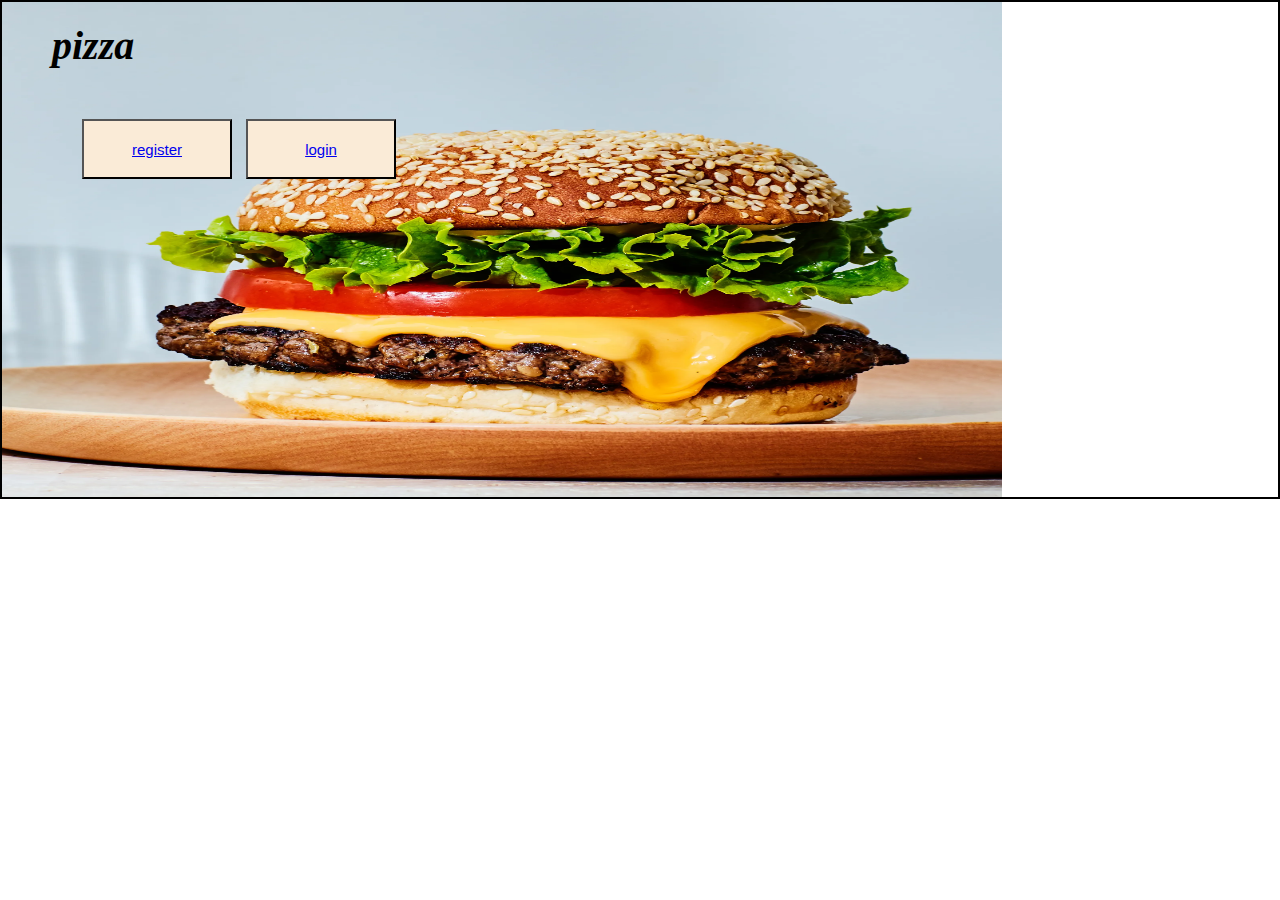
<file: index.html>
<!DOCTYPE html>
<html lang="en">
<head>
    <meta charset="UTF-8">
    <meta name="viewport" content="width=device-width, initial-scale=1.0">
    <title>pizza hut</title>
    <link rel="stylesheet" href="style.css">
</head>
<body>
    <div id="out">
        <h1>pizza</h1>
        <button id="register"><a href="register.html">register</a></button>
        <button id="login"><a href="login.html">login</a></button>
        </div>
</body>
</html>
</file>
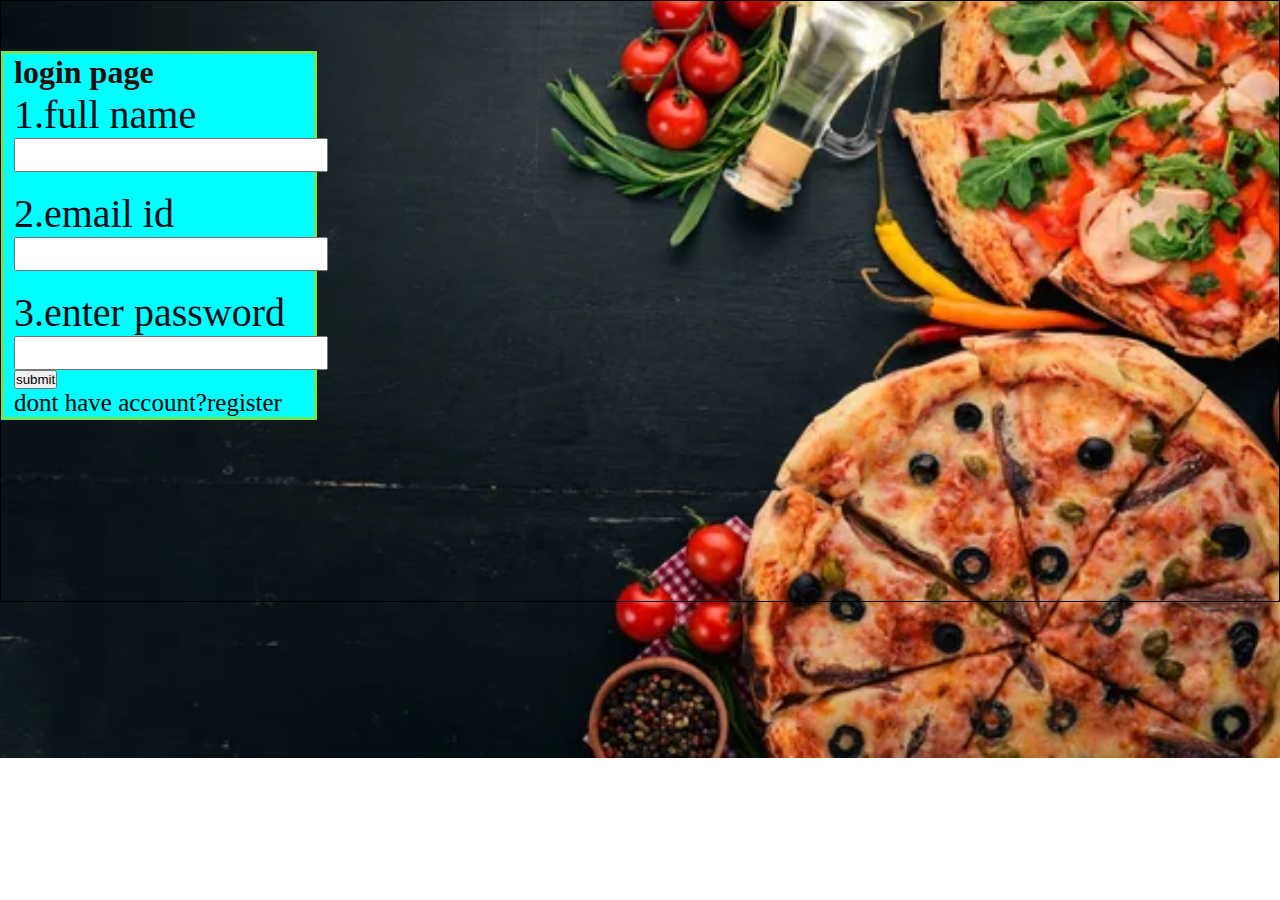
<file: login.html>
<!DOCTYPE html>
<html lang="en">
<head>
    <meta charset="UTF-8">
    <meta name="viewport" content="width=device-width, initial-scale=1.0">
    <title>login page</title>
    <link rel="stylesheet" href="register.css">
</head>
<body>
    <form action="">
        <h1>login page</h1>
        <label for="">1.full name</label><br>
        <input type="text"><br><br>
<label for="">2.email id</label><br>
<input type="email"><br><br>
<label for="">3.enter password</label><br>
<input type="password"><br>
<button>submit</button>
<p>dont have account?<a href="register.html"></a>register</a></p>
    </form>
</body>
</html>
</file>
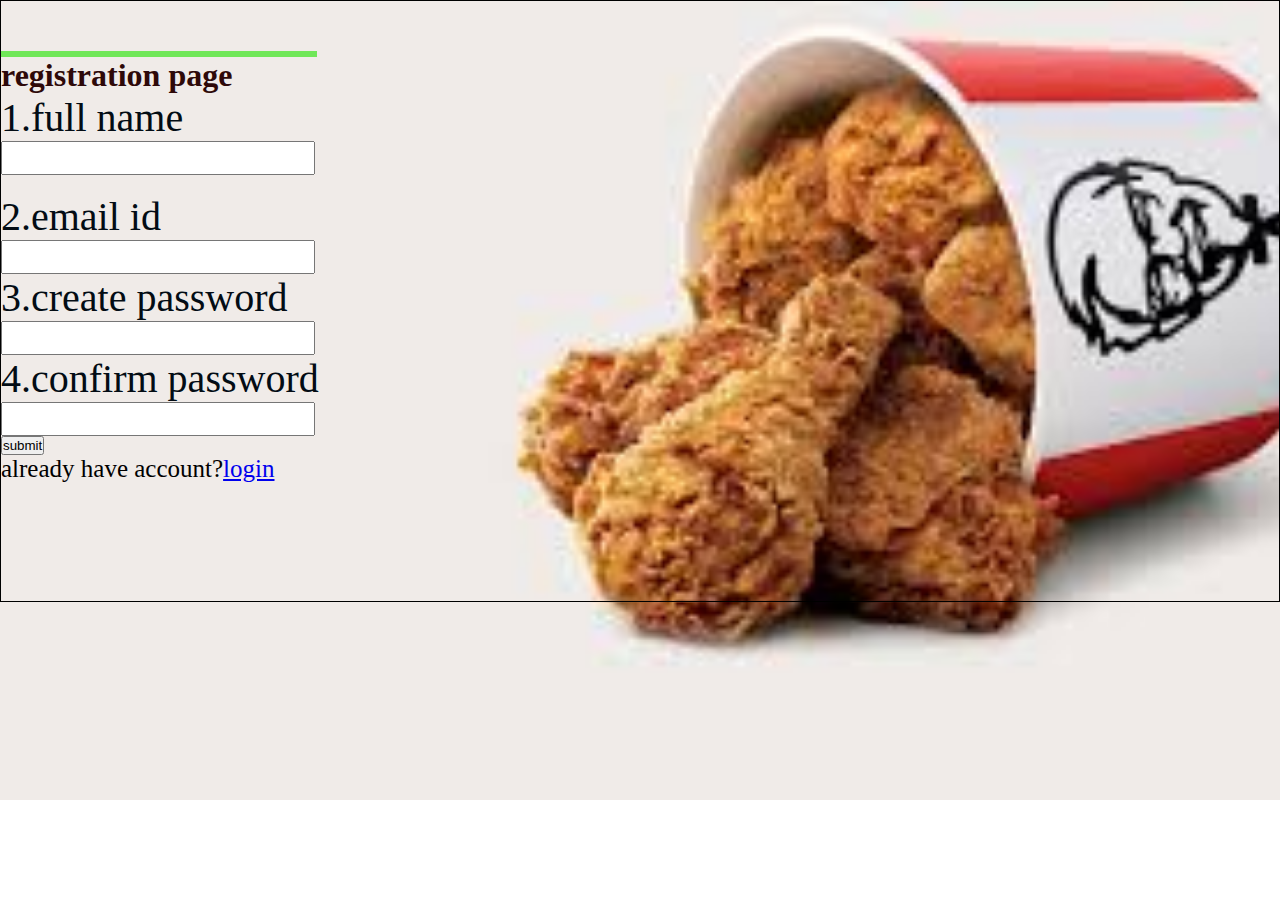
<file: register.html>
<!DOCTYPE html>
<html lang="en">
<head>
    <meta charset="UTF-8">
    <meta name="viewport" content="width=device-width, initial-scale=1.0">
    <title>registration page</title>
    <link rel="stylesheet" href="register.css">
    <link rel="stylesheet" href="login.css">
</head>
<body>
    <form action=""></form>
    <h1>registration page</h1>
    <label for="">1.full name</label><br>
    <input type="text"><br><br>
    <label for="">2.email id</label><br>
    <input type="email"><br>
    <label for="">3.create password</label><br>
    <input type="password"><br>
    <label for="">4.confirm password</label><br>
    <input type="password"><br>
    <button>submit</button>
    <p>already have account?<a href="register.css">login</a></p>  
    </form>  
</body>
</html>
</file>
<file: style.css>
*{
    margin: 0px;
    padding: 0px;   
}
#out{
    border: solid 2px;
    height: 495px;
    background-image: url(burger.webp);
    background-repeat: no-repeat;
    background-size: 1000px 500px;
}
h1{
    color: black;
    font-size: 40px;
    margin-left: 50px;
    margin-top: 20px;
    font-style: italic;
}
#register,#login{
    height: 60px;
    width: 150px;
background-color: antiquewhite;
margin-top: 50px;
margin-left: 10px;
font-size: 15px;
}
#register{
    margin-left: 80px;
}
#register:hover{
    background-color: black;
}
</file>
<file: register.css>
*{
margin: 0px;
padding: 0px;
}
body{
    border: solid 1px;
    height: 600px;
    background-image: url(pizz.jpg);
    background-repeat: no-repeat;
    background-size: 1350px;
}
form{
    border: solid 3px rgb(112, 231, 88);
    margin-right: 700px;
    width: 300px;
    margin-top: 50px;
    padding-left: 10px;
    background-color: aqua;
}
label{
    color: rgb(3, 12, 20);
    font-size: 40px;
    
}
h1{
    color: rgb(46, 9, 9);
    font: size 30px;
    text-align:left;
}
input{
    height: 30px;
    width: 310px;
}
#register{
    margin-left:200px ;
}
#register a,#login a{
    color:rgb(233, 22, 22);
    font-style: italic;
    text-decoration: none
}
p{
    color:black;
    font-size: 25px;
}
</file>
<file: login.css>
body{
    background-image: url(kfc.jpg)
}
form{
    margin-left:0px;
    background-color: aquamarine;
}
</file>
